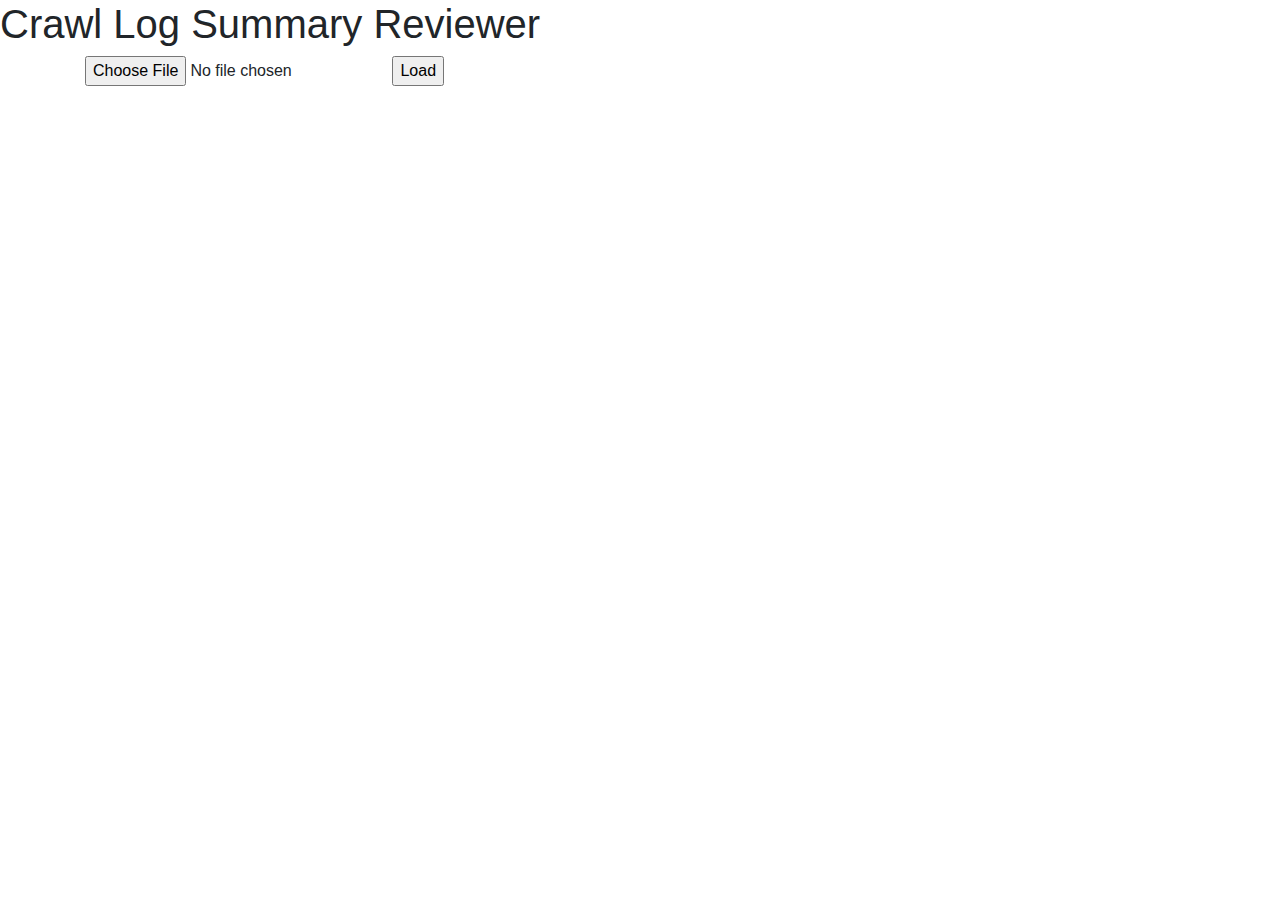
<file: resources/ui/index.html>
<!doctype html>
<html lang="en">
  <head>
    <!-- Required meta tags -->
    <meta charset="utf-8">
    <meta name="viewport" content="width=device-width, initial-scale=1, shrink-to-fit=no">

    <!-- Bootstrap CSS -->
    <link rel="stylesheet" href="https://stackpath.bootstrapcdn.com/bootstrap/4.3.1/css/bootstrap.min.css" integrity="sha384-ggOyR0iXCbMQv3Xipma34MD+dH/1fQ784/j6cY/iJTQUOhcWr7x9JvoRxT2MZw1T" crossorigin="anonymous">
    <link rel="stylesheet" href="https://cdn.datatables.net/1.10.19/css/jquery.dataTables.min.css">

    <title>Crawl Log Summary Reviewer</title>
  </head>
  <body>
    <h1>Crawl Log Summary Reviewer</h1>

    <div class="container" id="file-picker">
      <input type="file" id="fileinput"/>
      <input type='button' id='btnLoad' value='Load' onclick='handleFileSelect();'>
    </div>

    <div id="reporter" style="display: none">
      <ul class="nav nav-tabs mb-2">
        <li class="nav-item">
          <a class="nav-link active" href="#" onClick="show(this, 'overview-report')">Overview</a>
        </li>
        <li class="nav-item">
          <a class="nav-link" href="#" onClick="show(this, 'status-code-report')">Status Codes</a>
        </li>
        <li class="nav-item">
          <a class="nav-link" href="#" onClick="show(this, 'mimetype-report')">Mimetypes</a>
        </li>
        <li class="nav-item">
          <a class="nav-link" href="#" onClick="show(this, 'domain-report')">Domains</a>
        </li>
          <li class="nav-item">
           <a class="nav-link" href="#" onClick="show(this, 'seed-report')">Seeds</a>
          </li>
          <li>
          <li class="nav-item">
              <a class="nav-link" href="#" onClick="show(this, 'chart')">Size vs. Count</a>
          </li>
          <li class="nav-item">
              <a class="nav-link" href="#" onClick="show(this, 'histogram')">Histogram</a>
          </li>
      </ul>

      <div class="container" id="overview-report" style="display: none">
        <div class="row">
          <div class="col-2">URL Count</div><div class="col-10" id="totalCount"></div>
          <div class="col-2">Bytes</div><div class="col-10" id="totalBytes"></div>
        </div>

      </div>

      <div class="container-fluid" id="status-code-report" style="display: none">
            <table id="status-code-table"
              data-page-length='25'
              class="table table-condensed table-hover table-striped">
                <thead>
                    <tr>
                      <th>Code</th>
                      <th class="text-nowrap">Description</th>
                      <th>Count</th>
                      <th>Duplicates</th>
                      <th>Duplicates %</th>
                      <th>Bytes</th>
                      <th>Duplicate bytes</th>
                      <th>Duplicate bytes %</th>
                      <th>Avg. KB/sec</th>
                      <th>First Capture</th>
                      <th>Last Capture</th>
                    </tr>
                </thead>
                <tbody>
                </tbody>
            </table>
      </div>

      <div class="container-fluid" id="mimetype-report" style="display: none">
            <table id="mimetype-table"
              data-page-length='25'
              class="table table-condensed table-hover table-striped">
                <thead>
                    <tr>
                        <th class="text-nowrap">Mimetype</th>
                        <th>Count</th>
                        <th>Duplicates</th>
                        <th>Duplicates %</th>
                        <th>Bytes</th>
                        <th>Duplicate bytes</th>
                        <th>Duplicate bytes %</th>
                        <th>Avg. KB/sec</th>
                        <th>First Capture</th>
                        <th>Last Capture</th>
                    </tr>
                </thead>
                <tbody>
                </tbody>
            </table>
      </div>
      <div class="container-fluid" id="domain-report" style="display: none">
            <table id="domain-table"
              data-page-length='25'
              class="table table-condensed table-hover table-striped">
                <thead>
                    <tr>
                        <th class="text-nowrap">Domain</th>
                        <th>Count</th>
                        <th>Duplicates</th>
                        <th>Duplicates %</th>
                        <th>Bytes</th>
                        <th>Duplicate bytes</th>
                        <th>Duplicate bytes %</th>
                        <th>Avg. KB/sec</th>
                        <th>First Capture</th>
                        <th>Last Capture</th>
                    </tr>
                </thead>
                <tbody>
                </tbody>
            </table>
      </div>
        <div class="container-fluid" id="seed-report" style="display: none">
              <table id="seed-table"
                data-page-length='25'
                class="table table-condensed table-hover table-striped">
                  <thead>
                      <tr>
                          <th class="text-nowrap">Seed</th>
                          <th>Count</th>
                          <th>Duplicates</th>
                          <th>Duplicates %</th>
                          <th>Bytes</th>
                          <th>Duplicate bytes</th>
                          <th>Duplicate bytes %</th>
                          <th>Avg. KB/sec</th>
                          <th>First Capture</th>
                          <th>Last Capture</th>
                      </tr>
                  </thead>
                  <tbody>
                  </tbody>
              </table>
        </div>
        <div class="container-fluid" id="chart" style="display: none">
            <div id="plotly_scatter" style="width:900px;height:700px;"></div>
        </div>
        <div class="container-fluid" id="histogram" style="display: none">
            <div id="hist1" style="width:900px;height:300px;"></div>
            <div id="hist2" style="width:900px;height:300px;"></div>
        </div>
    </div>


    <!-- Optional JavaScript -->
    <!-- jQuery first, then Popper.js, then Bootstrap JS -->
    <script src="https://code.jquery.com/jquery-3.3.1.slim.min.js" integrity="sha384-q8i/X+965DzO0rT7abK41JStQIAqVgRVzpbzo5smXKp4YfRvH+8abtTE1Pi6jizo" crossorigin="anonymous"></script>
    <script src="https://cdnjs.cloudflare.com/ajax/libs/popper.js/1.14.7/umd/popper.min.js" integrity="sha384-UO2eT0CpHqdSJQ6hJty5KVphtPhzWj9WO1clHTMGa3JDZwrnQq4sF86dIHNDz0W1" crossorigin="anonymous"></script>
    <script src="https://stackpath.bootstrapcdn.com/bootstrap/4.3.1/js/bootstrap.min.js" integrity="sha384-JjSmVgyd0p3pXB1rRibZUAYoIIy6OrQ6VrjIEaFf/nJGzIxFDsf4x0xIM+B07jRM" crossorigin="anonymous"></script>
    <script src="https://cdn.datatables.net/1.10.19/js/jquery.dataTables.min.js"></script>
    <script src="https://cdn.plot.ly/plotly-latest.min.js"></script>
    <script src="review.js"></script>
  </body>
</html>
</file>
